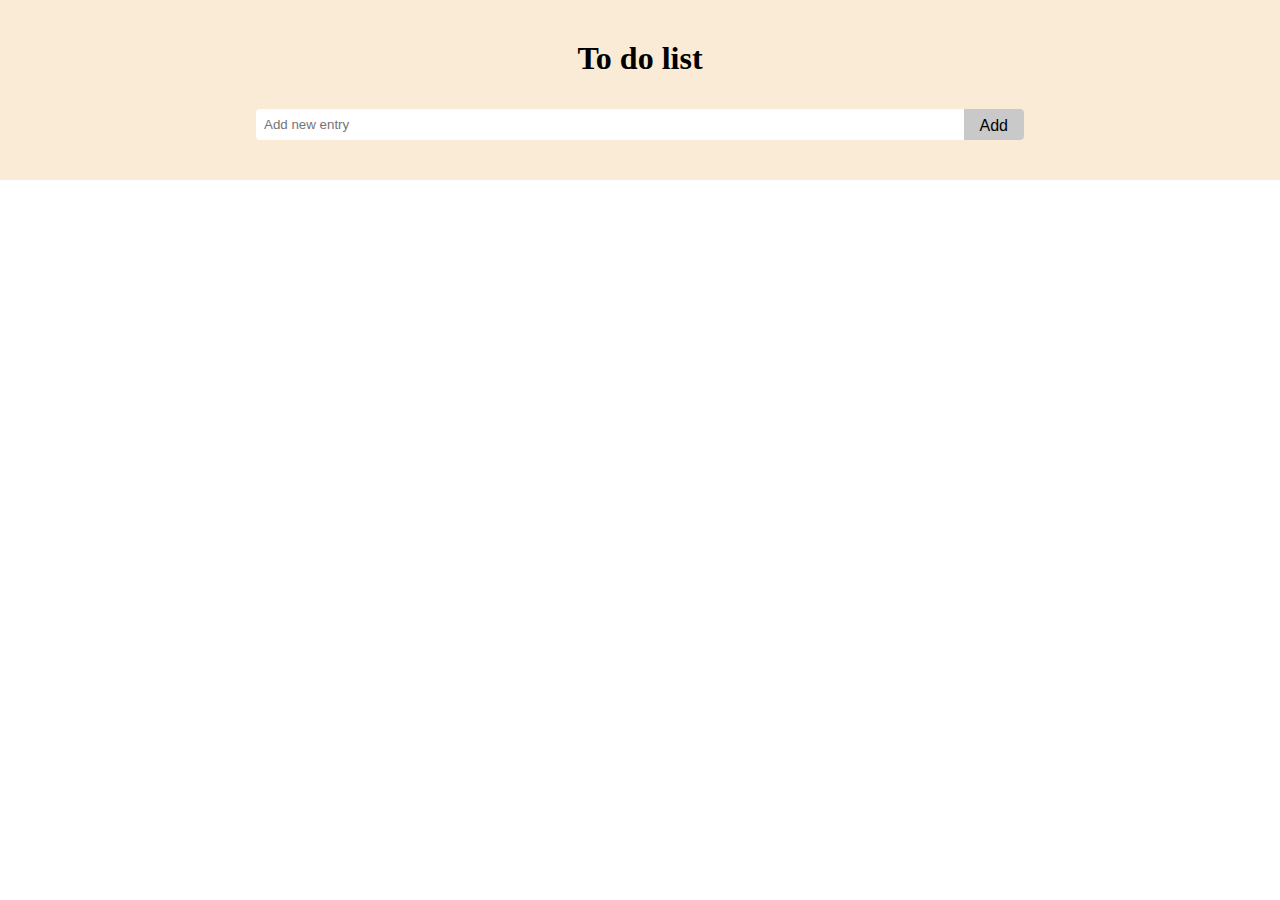
<file: index.html>
<!DOCTYPE html>
<html lang="en">
<head>
    <meta charset="UTF-8">
    <meta name="viewport" content="width=device-width, initial-scale=1.0">
    <link rel="stylesheet" href="./style.css">
    <title>Document</title>
</head>
<body>
    <div id="container">
        <h1>To do list</h1>
        <form name="myForm" onsubmit="return logValue()">
            <input name="addEntry" type="text" placeholder="Add new entry">
            <button onclick="submit">Add</button>
        </form>
        <div id="entries">
            
        </div>
    </div>
    <script src="./script.js"></script>
</body>
</html>
</file>
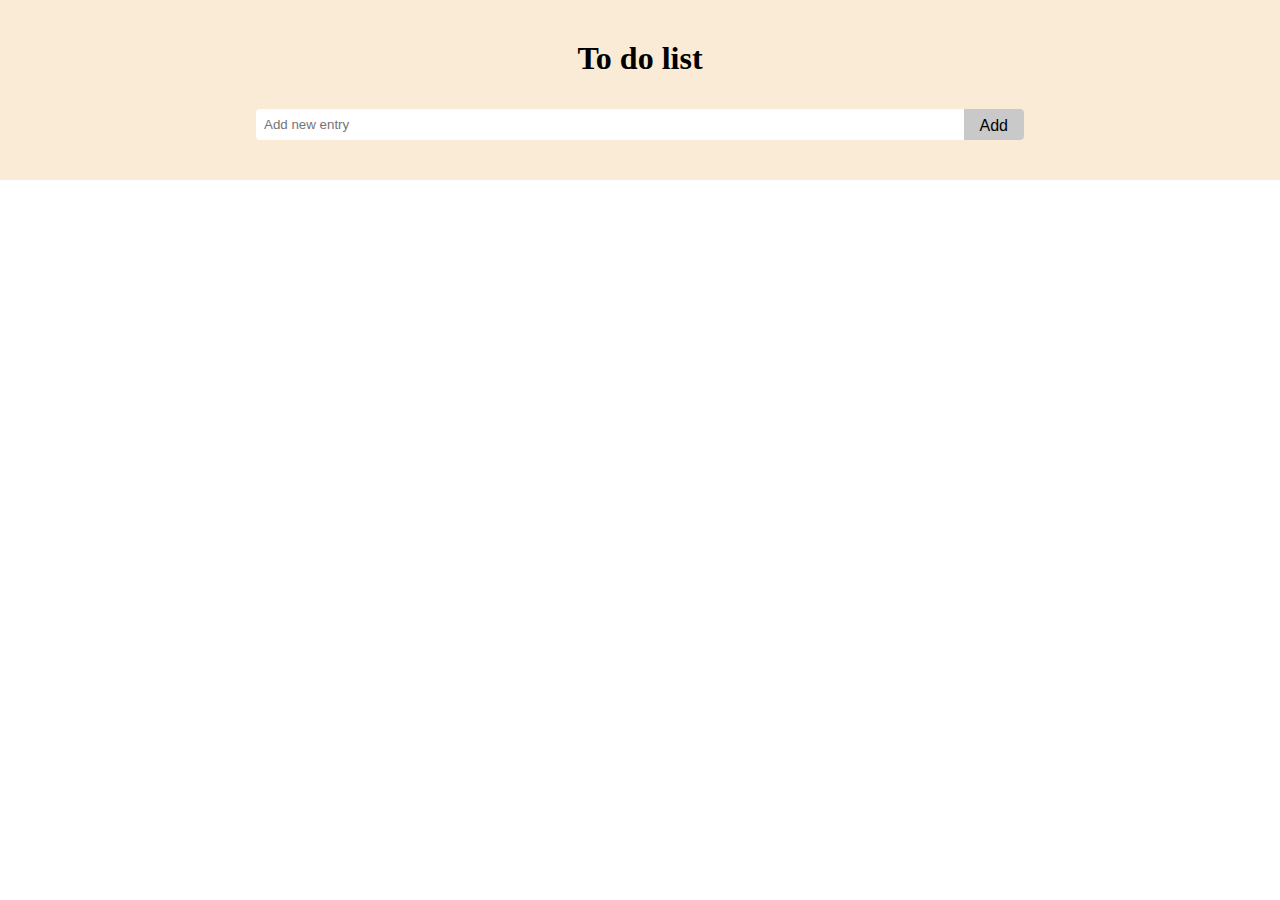
<file: app.html>
<!DOCTYPE html>
<html lang="en">
<head>
    <meta charset="UTF-8">
    <meta name="viewport" content="width=device-width, initial-scale=1.0">
    <link rel="stylesheet" href="./style.css">
    <title>Document</title>
</head>
<body>
    <div id="container">
        <h1>To do list</h1>
        <form name="myForm" onsubmit="return logValue()">
            <input name="addEntry" type="text" placeholder="Add new entry">
            <button onclick="submit">Add</button>
        </form>
        <div id="entries">
            
        </div>
    </div>
    <script src="./script.js"></script>
</body>
</html>
</file>
<file: style.css>
* {
    margin: 0;
    padding: 0;
    box-sizing: border-box;
}

h1 {
    margin-bottom: 32px;
    text-align: center;
}

button {
    cursor: pointer;
}

#container {
    padding: 40px 20%;
    background-color: antiquewhite;
}

form {
    position: relative;
}

form input {
    width: 100%;
    padding: 8px;
    border: none;
    border-radius: 4px;
}

form input:active {
    border-radius: 4px;
}

form button {
    height: 100%;
    padding: 8px 16px;
    position: absolute;
    right: 0;
    border: none;
    border-radius: 0 4px 4px 0;
    background-color: #c9c9c9;
    font-size: 1em;
}

.entry {
    margin-top: 16px;
    padding: 16px;
    border-radius: 4px;
    background-color: #ffb397;
    display: flex;
    justify-content: space-between;
    cursor: pointer;
    transition: background-color 0.25s;
}

.entry.done {
    background-color: #77febf;
}

.entry.done .text {
    text-decoration: line-through;
}

.text {
    margin-right: 4%;
}

.delBtn > button {
    padding: 0 8px;
    border: none;
    background-color: transparent;
    color: #e43f3f;
    font-size: 1.5em;
    font-weight: 800;
}

.delBtn:hover > button {
    color: red;
}
</file>
